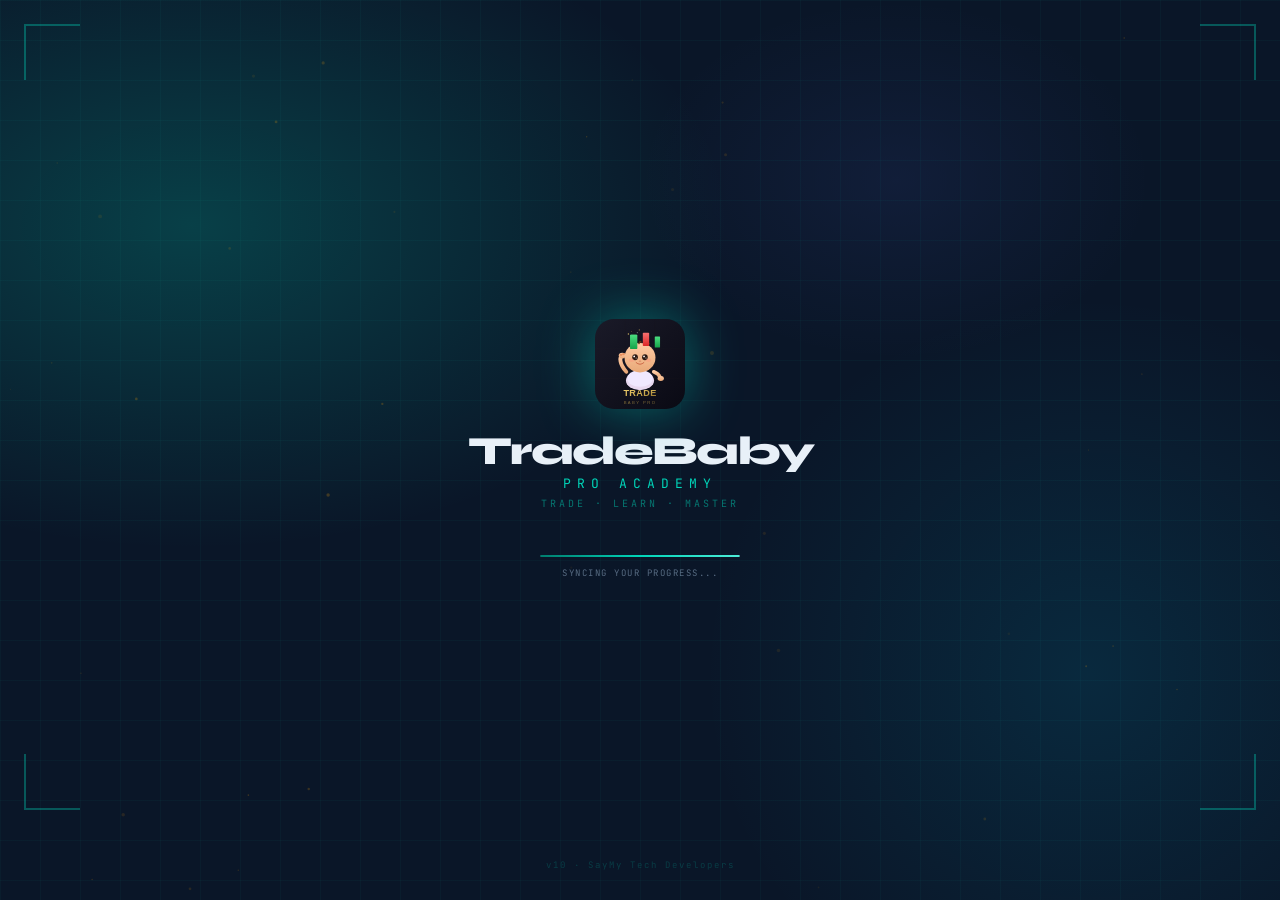
<file: index.html>
<!DOCTYPE html>
<html lang="en">
<head>
<meta charset="UTF-8">
<meta name="viewport" content="width=device-width,initial-scale=1.0,viewport-fit=cover,user-scalable=no">
<meta name="apple-mobile-web-app-capable" content="yes">
<meta name="apple-mobile-web-app-status-bar-style" content="black-translucent">
<meta name="apple-mobile-web-app-title" content="TradeBaby Pro">
<meta name="mobile-web-app-capable" content="yes">
<meta name="theme-color" id="theme-color-meta" content="#C8E6F5">
<meta name="description" content="TradeBaby Pro — Complete Forex Trading Academy by SayMy Tech. Learn, practice, journal, master trading. Fully offline PWA.">
<title>TradeBaby Pro</title>
<link rel="icon" type="image/svg+xml" href="icons/icon.svg">
<link rel="icon" type="image/png" sizes="32x32" href="icons/favicon-32.png">
<link rel="apple-touch-icon" sizes="180x180" href="icons/apple-touch-icon.png">
<link rel="manifest" href="manifest.json">
<link rel="preconnect" href="https://fonts.googleapis.com" crossorigin>
<link href="https://fonts.googleapis.com/css2?family=Syne:wght@400;500;600;700;800&family=DM+Sans:ital,opsz,wght@0,9..40,300;0,9..40,400;0,9..40,500;0,9..40,600;0,9..40,700;1,9..40,400&family=JetBrains+Mono:wght@300;400;500;600&display=swap" rel="stylesheet">
<link rel="stylesheet" href="css/theme.css">
<link rel="stylesheet" href="css/components.css">
<link rel="stylesheet" href="css/screens.css">
</head>
<body>

<!-- ═══ SPLASH SCREEN ═══ -->
<div id="splash">
  <div class="splash-mesh"></div>
  <div class="splash-lines"></div>
  <div class="splash-corner tl"></div>
  <div class="splash-corner tr"></div>
  <div class="splash-corner bl"></div>
  <div class="splash-corner br"></div>
  <canvas id="splash-canvas" style="position:absolute;inset:0;pointer-events:none;opacity:0.3"></canvas>
  <div class="splash-content">
    <img src="icons/icon.svg" class="splash-logo" alt="TradeBaby Pro"
         onerror="this.style.display='none'">
    <div class="splash-brand">
      TradeBaby
      <span>Pro Academy</span>
    </div>
    <div class="splash-tagline">Trade · Learn · Master</div>
    <div class="splash-bar-wrap">
      <div class="splash-bar-track">
        <div class="splash-bar-fill" id="splash-fill"></div>
      </div>
      <div class="splash-msg" id="splash-msg">Loading academy...</div>
    </div>
  </div>
  <div class="splash-version">v10 · SayMy Tech Developers</div>
</div>

<!-- ═══ ONBOARDING ═══ -->
<div id="onboarding" style="display:none">
  <div class="onboard-container">
    <div class="onboard-header">
      <div class="onboard-progress-track">
        <div class="onboard-progress-fill" id="ob-progress" style="width:0%"></div>
      </div>
    </div>
    <div class="onboard-body" id="ob-body"></div>
  </div>
</div>

<!-- ═══ MAIN APP SHELL ═══ -->
<div id="app" style="display:none;opacity:0">

  <!-- Notification bar (top alerts) -->
  <div id="notify-bar"></div>

  <!-- Toast container -->
  <div id="toast-container"></div>

  <!-- Main scrollable content area -->
  <main id="screen-wrap">
    <div id="screen"></div>
  </main>

  <!-- ═══ BOTTOM NAVIGATION ═══ -->
  <nav id="bottom-nav">
    <div class="nav-grid">
      <button class="nav-item active" id="ni-home" onclick="navigate('home')">
        <span class="nav-icon">
          <svg viewBox="0 0 24 24" fill="none" stroke="currentColor" stroke-width="1.8" stroke-linecap="round" stroke-linejoin="round">
            <path d="M3 9l9-7 9 7v11a2 2 0 01-2 2H5a2 2 0 01-2-2z"/>
            <polyline points="9 22 9 12 15 12 15 22"/>
          </svg>
        </span>
        <span class="nav-label">Home</span>
      </button>

      <button class="nav-item" id="ni-learn" onclick="navigate('learn')">
        <span class="nav-icon">
          <svg viewBox="0 0 24 24" fill="none" stroke="currentColor" stroke-width="1.8" stroke-linecap="round" stroke-linejoin="round">
            <path d="M2 3h6a4 4 0 014 4v14a3 3 0 00-3-3H2z"/>
            <path d="M22 3h-6a4 4 0 00-4 4v14a3 3 0 013-3h7z"/>
          </svg>
        </span>
        <span class="nav-label">Learn</span>
      </button>

      <button class="nav-item" id="ni-trade" onclick="navigate('trade')">
        <span class="nav-icon">
          <svg viewBox="0 0 24 24" fill="none" stroke="currentColor" stroke-width="1.8" stroke-linecap="round" stroke-linejoin="round">
            <polyline points="22 7 13.5 15.5 8.5 10.5 2 17"/>
            <polyline points="16 7 22 7 22 13"/>
          </svg>
        </span>
        <span class="nav-label">Trade</span>
      </button>

      <button class="nav-item" id="ni-journal" onclick="navigate('journal')">
        <span class="nav-icon">
          <svg viewBox="0 0 24 24" fill="none" stroke="currentColor" stroke-width="1.8" stroke-linecap="round" stroke-linejoin="round">
            <path d="M14 2H6a2 2 0 00-2 2v16a2 2 0 002 2h12a2 2 0 002-2V8z"/>
            <polyline points="14 2 14 8 20 8"/>
            <line x1="16" y1="13" x2="8" y2="13"/>
            <line x1="16" y1="17" x2="8" y2="17"/>
          </svg>
        </span>
        <span class="nav-label">Journal</span>
      </button>

      <button class="nav-item" id="ni-more" onclick="showMoreMenu()">
        <span class="nav-icon" style="position:relative">
          <svg viewBox="0 0 24 24" fill="none" stroke="currentColor" stroke-width="1.8" stroke-linecap="round">
            <circle cx="5" cy="12" r="1.5" fill="currentColor" stroke="none"/>
            <circle cx="12" cy="12" r="1.5" fill="currentColor" stroke="none"/>
            <circle cx="19" cy="12" r="1.5" fill="currentColor" stroke="none"/>
          </svg>
          <span id="mentor-dot" style="display:none;position:absolute;top:-3px;right:-4px;width:7px;height:7px;background:var(--red);border-radius:50%;border:1.5px solid var(--bg)"></span>
        </span>
        <span class="nav-label">More</span>
      </button>
    </div>
  </nav>

  <!-- ═══ MORE MENU DRAWER ═══ -->
  <div id="more-menu-backdrop"
    style="display:none;position:fixed;inset:0;z-index:800;background:rgba(0,0,0,0.72);backdrop-filter:blur(8px);-webkit-backdrop-filter:blur(8px)"
    onclick="closeMoreMenu()">
    <div id="more-menu-drawer"
      style="position:absolute;bottom:0;left:0;right:0;max-width:540px;margin:0 auto;background:var(--bg2);border-radius:24px 24px 0 0;border-top:1px solid var(--bdr2);padding:6px 16px calc(env(safe-area-inset-bottom,0px) + 24px);animation:slideUp .3s cubic-bezier(.34,1.56,.64,1)"
      onclick="event.stopPropagation()">
      <div style="width:40px;height:3px;background:var(--bdr2);border-radius:2px;margin:12px auto 16px"></div>
      <div style="font-family:var(--display);font-weight:900;font-size:18px;margin-bottom:14px;letter-spacing:-.3px">More Tools</div>
      <div id="more-grid" style="display:grid;grid-template-columns:repeat(4,1fr);gap:8px;margin-bottom:16px"></div>
    </div>
  </div>

  <!-- ═══ FLOATING AI CHAT BUTTON — Draggable ═══ -->
  <div id="float-btn-wrap" style="position:fixed;bottom:calc(env(safe-area-inset-bottom,0px) + var(--nav-h,60px) + 16px);right:16px;z-index:600;touch-action:none">
  <button id="float-btn" onclick="handleFloatBtnClick(event)"
    aria-label="Open AI Mentor"
    style="width:52px;height:52px;border-radius:50%;background:linear-gradient(135deg,#0070D8,#0050A8);border:none;display:flex;align-items:center;justify-content:center;box-shadow:0 4px 20px rgba(0,112,216,0.45);cursor:grab;transition:transform .15s">
    <svg width="22" height="22" viewBox="0 0 24 24" fill="none" stroke="#ffffff" stroke-width="2.2" stroke-linecap="round" stroke-linejoin="round">
      <path d="M21 15a2 2 0 01-2 2H7l-4 4V5a2 2 0 012-2h14a2 2 0 012 2z"/>
    </svg>
  </button>
  </div>

  <!-- ═══ FLOAT CHAT PANEL — Draggable, keyboard-safe ═══ -->
  <div id="float-chat-panel"
    style="display:none;flex-direction:column;position:fixed;bottom:calc(env(safe-area-inset-bottom,0px) + var(--nav-h,60px) + 12px);right:10px;left:10px;max-width:480px;margin-left:auto;z-index:601;background:var(--bg2);border:1px solid var(--bdr);border-radius:20px;box-shadow:0 16px 48px rgba(0,0,0,0.7);overflow:hidden;height:min(520px,calc(100dvh - var(--nav-h,62px) - 120px))">

    <!-- Drag handle bar -->
    <div id="float-drag-handle" style="padding:6px;display:flex;justify-content:center;cursor:grab;flex-shrink:0;background:var(--bg2);border-bottom:1px solid var(--bdr3);touch-action:none"
      ontouchstart="floatDragStart(event)" ontouchmove="floatDragMove(event)" ontouchend="floatDragEnd(event)"
      onmousedown="floatDragStartMouse(event)">
      <div style="width:36px;height:4px;background:var(--bdr2);border-radius:2px"></div>
    </div>
    <!-- Chat header -->
    <div style="padding:10px 14px;background:linear-gradient(135deg,var(--accent-d,#007A6A),var(--accent,#00D4B8));display:flex;align-items:center;justify-content:space-between;flex-shrink:0">
      <div style="display:flex;align-items:center;gap:8px">
        <div style="width:30px;height:30px;border-radius:50%;background:rgba(0,0,0,0.2);display:flex;align-items:center;justify-content:center;font-size:15px">🤖</div>
        <div>
          <div style="font-family:var(--display);font-weight:800;font-size:13px;color:#fff">TradeMind AI</div>
          <div style="font-size:10px;color:rgba(255,255,255,0.75)">Drag handle ↑ to move</div>
        </div>
      </div>
      <div style="display:flex;gap:6px;align-items:center">
        <button id="float-tts-btn" onclick="toggleFloatTTS()"
          style="background:rgba(255,255,255,0.2);border:none;border-radius:50%;width:26px;height:26px;display:flex;align-items:center;justify-content:center;cursor:pointer"
          title="Auto-read messages aloud">
          <svg width="14" height="14" viewBox="0 0 24 24" fill="none" stroke="#fff" stroke-width="2" stroke-linecap="round"><polygon points="11 5 6 9 2 9 2 15 6 15 11 19 11 5"/><line x1="23" y1="9" x2="17" y2="15"/><line x1="17" y1="9" x2="23" y2="15"/></svg>
        </button>
        <button onclick="minimizeFloatChat()" style="background:rgba(255,255,255,0.2);border:none;border-radius:50%;width:26px;height:26px;display:flex;align-items:center;justify-content:center;cursor:pointer;color:#fff;font-size:12px" title="Minimize">—</button>
        <button onclick="toggleFloatChat()" style="background:rgba(255,255,255,0.2);border:none;border-radius:50%;width:26px;height:26px;display:flex;align-items:center;justify-content:center;cursor:pointer;color:#fff;font-size:12px" title="Close">✕</button>
      </div>
    </div>

    <!-- Messages -->
    <div id="float-messages" style="flex:1;overflow-y:auto;padding:10px 12px;display:flex;flex-direction:column;gap:8px;-webkit-overflow-scrolling:touch;overscroll-behavior:contain;min-height:0"></div>

    <!-- Quick suggestions -->
    <div id="float-suggestions" style="display:flex;gap:5px;overflow-x:auto;padding:6px 10px;border-top:1px solid var(--bdr2);scrollbar-width:none;flex-shrink:0;-webkit-overflow-scrolling:touch"></div>

    <!-- Input bar -->
    <div style="display:flex;gap:7px;padding:8px 10px;padding-bottom:max(8px,env(safe-area-inset-bottom,8px));border-top:1px solid var(--bdr2);flex-shrink:0;background:var(--bg2)">
      <input id="float-input"
        style="flex:1;background:rgba(255,255,255,.05);border:1.5px solid var(--bdr2);border-radius:20px;padding:8px 14px;font-size:13px;color:var(--txt);outline:none;font-family:inherit"
        placeholder="Ask me anything..."
        onkeydown="if(event.key==='Enter'&&!event.shiftKey){event.preventDefault();sendFloatMsg();}">
      <button onclick="sendFloatMsg()"
        style="width:36px;height:36px;border-radius:50%;background:linear-gradient(135deg,var(--amber,#F59E0B),var(--amber-d,#92400E));color:#0C0C10;display:flex;align-items:center;justify-content:center;flex-shrink:0;cursor:pointer;border:none;box-shadow:0 2px 8px rgba(245,158,11,0.3)">
        <svg width="14" height="14" viewBox="0 0 24 24" fill="none" stroke="currentColor" stroke-width="2.5" stroke-linecap="round" stroke-linejoin="round">
          <line x1="22" y1="2" x2="11" y2="13"/><polygon points="22 2 15 22 11 13 2 9 22 2"/>
        </svg>
      </button>
    </div>
  </div>

  <!-- ═══ MODAL ═══ -->
  <div id="modal-backdrop" onclick="closeModal()"
    style="display:none;position:fixed;inset:0;z-index:900;background:rgba(0,0,0,0.72);backdrop-filter:blur(6px);-webkit-backdrop-filter:blur(6px)">
    <div id="modal-content" onclick="event.stopPropagation()"
      style="position:absolute;bottom:0;left:0;right:0;max-width:540px;margin:0 auto;background:var(--bg2);border-radius:24px 24px 0 0;border-top:1px solid var(--bdr2);padding:6px 20px calc(env(safe-area-inset-bottom,0px) + 24px);max-height:92vh;overflow-y:auto">
    </div>
  </div>

  <!-- ═══ INSTALL BANNER ═══ -->
  <div id="install-banner"
    style="display:none;position:fixed;bottom:calc(env(safe-area-inset-bottom,0px) + var(--nav-h,60px) + 10px);left:50%;transform:translateX(-50%);width:calc(100% - 32px);max-width:420px;background:var(--bg2);border:1px solid var(--bdr);border-radius:var(--r,12px);padding:12px 16px;align-items:center;gap:12px;z-index:650;box-shadow:0 8px 32px rgba(0,0,0,0.5);animation:slideUp .4s ease">
    <img src="icons/icon.svg" width="38" height="38" style="border-radius:10px;flex-shrink:0">
    <div style="flex:1;min-width:0">
      <div style="font-family:var(--display);font-weight:700;font-size:13px">Install TradeBaby Pro</div>
      <div style="font-size:11px;color:var(--txt2)">Works fully offline · Add to home screen</div>
    </div>
    <button onclick="triggerInstall()" class="btn btn-amber" style="width:auto;padding:8px 14px;font-size:12px;flex-shrink:0">Install</button>
    <button onclick="document.getElementById('install-banner').style.display='none'"
      style="background:none;border:none;color:var(--txt3);cursor:pointer;padding:4px;font-size:18px;flex-shrink:0;line-height:1">✕</button>
  </div>

</div><!-- /#app -->

<!-- ═══ JAVASCRIPT — FULLY MODULAR ═══ -->
<!-- Load order matters: state → data → curriculum → chatbot → notifications → screens → systems → app (boot last) -->
<script src="js/state.js"></script>
<script src="js/data.js"></script>
<script src="js/curriculum.js"></script>
<script src="js/chatbot.js"></script>
<script src="js/notifications.js"></script>
<script src="js/screens/home.js"></script>
<script src="js/screens/learn.js"></script>
<script src="js/screens/trade.js"></script>
<script src="js/screens/journal.js"></script>
<script src="js/screens/mentor.js"></script>
<script src="js/screens/profile.js"></script>
<script src="js/ai_brain.js"></script>
  <script src="js/v8_systems.js"></script>
<script src="js/analysis_guides.js"></script>
<script src="js/trading_encyclopedia.js"></script>
<script src="js/market_data_extended.js"></script>
<script src="js/quiz_bank.js"></script>
<script src="js/extended_content.js"></script>
<script src="js/case_studies.js"></script>
<script src="js/app.js"></script>

</body>
</html>
</file>
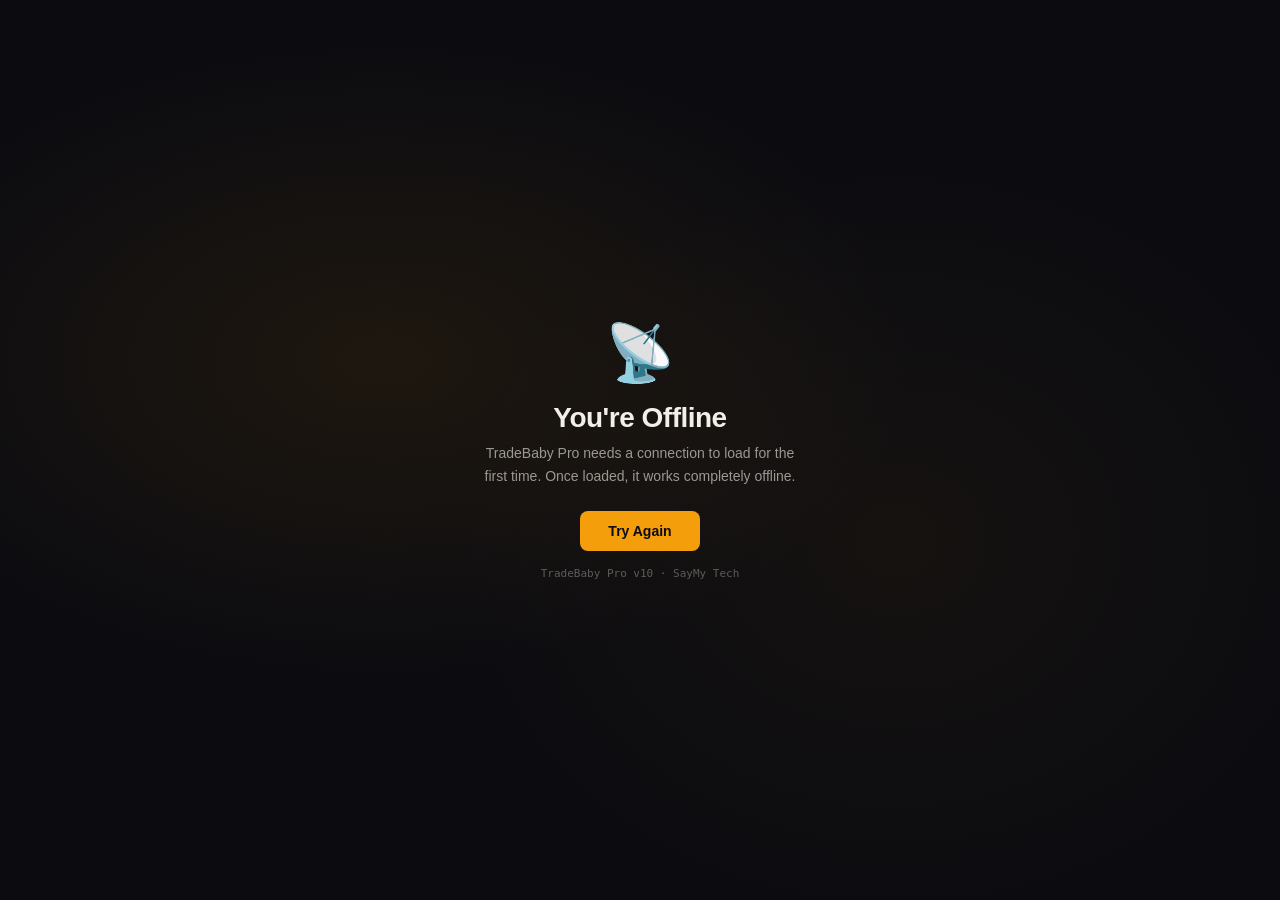
<file: offline.html>
<!DOCTYPE html>
<html lang="en">
<head>
<meta charset="UTF-8">
<meta name="viewport" content="width=device-width,initial-scale=1.0">
<meta name="theme-color" content="#0C0C10">
<title>TradeBaby Pro — Offline</title>
<style>
  *{box-sizing:border-box;margin:0;padding:0}
  body{font-family:'Outfit',sans-serif;background:#0C0C10;color:#F0EFE8;min-height:100vh;display:flex;align-items:center;justify-content:center;text-align:center;padding:24px;
  background-image:radial-gradient(ellipse 60% 50% at 30% 40%,rgba(245,158,11,0.08) 0%,transparent 70%),
  radial-gradient(ellipse 50% 60% at 70% 60%,rgba(245,158,11,0.04) 0%,transparent 70%)}
  .logo{font-size:56px;margin-bottom:16px}
  h1{font-size:28px;font-weight:900;letter-spacing:-.5px;margin-bottom:8px}
  p{color:#9B9891;font-size:14px;line-height:1.6;max-width:320px;margin:0 auto 24px}
  .btn{display:inline-block;padding:12px 28px;background:#F59E0B;color:#0C0C10;border-radius:8px;font-weight:700;font-size:14px;text-decoration:none;cursor:pointer;border:none}
  .note{font-size:11px;color:#5E5C58;margin-top:16px;font-family:'IBM Plex Mono',monospace}
</style>
</head>
<body>
  <div>
    <div class="logo">📡</div>
    <h1>You're Offline</h1>
    <p>TradeBaby Pro needs a connection to load for the first time. Once loaded, it works completely offline.</p>
    <button class="btn" onclick="window.location.reload()">Try Again</button>
    <div class="note">TradeBaby Pro v10 · SayMy Tech</div>
  </div>
</body>
</html>
</file>
<file: css/theme.css>
/* ══════════════════════════════════════════════════════════════
   TRADEBABY PRO v10 — PREMIUM DESIGN SYSTEM
   Aesthetic: "Obsidian Trading Desk" — rich dark with teal/coral
   Fonts: Syne (display) + DM Sans (body) + JetBrains Mono (data)
   NOT the generic black/amber — something fresh and distinctive
   ══════════════════════════════════════════════════════════════ */

@import url('https://fonts.googleapis.com/css2?family=Syne:wght@400;500;600;700;800&family=DM+Sans:ital,opsz,wght@0,9..40,300;0,9..40,400;0,9..40,500;0,9..40,600;0,9..40,700;1,9..40,400&family=JetBrains+Mono:wght@300;400;500;600&display=swap');

/* ══ DESIGN TOKENS — Obsidian Trading Desk ══ */
:root {
  /* Primary accent: electric teal (not amber!) */
  --accent:     #00D4B8;
  --accent-l:   #4EECD8;
  --accent-d:   #007D6E;
  --accent-bg:  rgba(0,212,184,0.08);
  --accent-glow:rgba(0,212,184,0.20);

  /* Secondary accent: warm coral */
  --coral:      #FF6B6B;
  --coral-l:    #FF9B9B;
  --coral-bg:   rgba(255,107,107,0.08);

  /* Keep amber/gold aliases for backward compat */
  --amber:      #00D4B8;
  --amber-l:    #4EECD8;
  --amber-d:    #007D6E;
  --amber-bg:   rgba(0,212,184,0.08);
  --amber-glow: rgba(0,212,184,0.20);
  --gold:       #00D4B8;
  --gold-l:     #4EECD8;
  --gold-d:     #007D6E;
  --gold-bg:    rgba(0,212,184,0.08);
  --gold-glow:  rgba(0,212,184,0.20);

  /* Borders */
  --bdr:        rgba(0,212,184,0.22);
  --bdr2:       rgba(255,255,255,0.08);
  --bdr3:       rgba(255,255,255,0.04);

  /* Backgrounds — rich deep teal-slate, premium trading desk */
  --bg:    #0A1628;
  --bg2:   #0F1E35;
  --bg3:   #152540;
  --bg4:   #1B2D4D;
  --bg5:   #213558;
  --glass: rgba(10,22,40,0.94);

  /* Text — crisp on deep teal-slate */
  --txt:   #ECF3FC;
  --txt2:  #90AECA;
  --txt3:  #52718E;
  --txt4:  #2E4A62;

  /* Semantic colours */
  --green:     #00D4B8;
  --green-bg:  rgba(0,212,184,0.08);
  --green-bdr: rgba(0,212,184,0.22);
  --red:       #FF6B6B;
  --red-bg:    rgba(255,107,107,0.08);
  --red-bdr:   rgba(255,107,107,0.22);
  --blue:      #4A9EFF;
  --purple:    #B06EFF;
  --orange:    #FFB84A;
  --cyan:      #00D4B8;

  /* Typography */
  --display: 'Syne', sans-serif;
  --body:    'DM Sans', sans-serif;
  --mono:    'JetBrains Mono', monospace;

  /* Layout */
  --nav-h:    62px;
  --safe-b:   env(safe-area-inset-bottom, 0px);
  --total-nav: calc(var(--nav-h) + var(--safe-b));
  --r:   14px;
  --rs:  9px;
  --rxl: 22px;
  --shadow: 0 8px 32px rgba(0,0,0,0.5);
  --shadow-accent: 0 0 24px rgba(0,212,184,0.15);
}

/* ══ LIGHT THEME ══ */
[data-theme="light"] {
  --bg:#F0F6FF; --bg2:#E4EEFF; --bg3:#D8E6FF; --bg4:#CCDEFF; --bg5:#C0D6FF;
  --glass:rgba(240,246,255,0.97);
  --bdr:rgba(0,150,135,0.18); --bdr2:rgba(0,0,0,0.08); --bdr3:rgba(0,0,0,0.03);
  --txt:#0A1826; --txt2:#2A4A6A; --txt3:#5A7A9A; --txt4:#C0D0E0;
  --accent:#009688; --accent-l:#4DB6AC; --accent-d:#00695C;
  --accent-bg:rgba(0,150,136,0.08); --accent-glow:rgba(0,150,136,0.20);
  --amber:#009688; --amber-l:#4DB6AC; --amber-d:#00695C;
  --amber-bg:rgba(0,150,136,0.08); --amber-glow:rgba(0,150,136,0.20);
  --gold:#009688; --gold-l:#4DB6AC; --gold-d:#00695C;
  --gold-bg:rgba(0,150,136,0.08); --gold-glow:rgba(0,150,136,0.20);
  --green:#00897B; --green-bg:rgba(0,137,123,0.08); --green-bdr:rgba(0,137,123,0.22);
  --red:#E53935; --red-bg:rgba(229,57,53,0.08); --red-bdr:rgba(229,57,53,0.22);
  --shadow:0 4px 20px rgba(0,0,0,0.10);
}

/* ══ MIDNIGHT BLUE ══ */
[data-theme="midnight"] {
  --bg:#04071A; --bg2:#080E2C; --bg3:#0C1540; --bg4:#111C54; --bg5:#162368;
  --bdr:rgba(100,120,255,0.2); --bdr2:rgba(100,120,255,0.08);
  --amber:#6478FF; --amber-l:#8A9AFF; --amber-d:#3040CC;
  --amber-bg:rgba(100,120,255,0.08); --amber-glow:rgba(100,120,255,0.2);
  --gold:#6478FF; --gold-l:#8A9AFF; --gold-d:#3040CC;
  --gold-bg:rgba(100,120,255,0.08); --gold-glow:rgba(100,120,255,0.2);
  --txt:#E4EAFF; --txt2:#8090C8; --txt3:#404880; --txt4:#1A2050;
  --green:#6478FF; --green-bg:rgba(100,120,255,0.08); --green-bdr:rgba(100,120,255,0.22);
}

/* ══ MATRIX GREEN ══ */
[data-theme="matrix"] {
  --bg:#020806; --bg2:#04120A; --bg3:#061C10; --bg4:#082616; --bg5:#0A301C;
  --bdr:rgba(0,255,128,0.15); --bdr2:rgba(0,255,128,0.06);
  --amber:#00FF80; --amber-l:#66FFB2; --amber-d:#00994D;
  --amber-bg:rgba(0,255,128,0.07); --amber-glow:rgba(0,255,128,0.18);
  --gold:#00FF80; --gold-l:#66FFB2; --gold-d:#00994D;
  --gold-bg:rgba(0,255,128,0.07); --gold-glow:rgba(0,255,128,0.18);
  --txt:#CCFFE6; --txt2:#33CC66; --txt3:#00661A; --txt4:#002208;
  --green:#00FF80; --green-bg:rgba(0,255,128,0.07); --green-bdr:rgba(0,255,128,0.2);
  --red:#FF4444;
}

/* ══ ROSE GOLD ══ */
[data-theme="crimson"] {
  --bg:#0F0608; --bg2:#1C0C10; --bg3:#281218; --bg4:#341820; --bg5:#401E28;
  --bdr:rgba(255,100,130,0.2); --bdr2:rgba(255,100,130,0.08);
  --amber:#FF6482; --amber-l:#FF96AA; --amber-d:#CC2244;
  --amber-bg:rgba(255,100,130,0.08); --amber-glow:rgba(255,100,130,0.2);
  --gold:#FF6482; --gold-l:#FF96AA; --gold-d:#CC2244;
  --gold-bg:rgba(255,100,130,0.08); --gold-glow:rgba(255,100,130,0.2);
  --txt:#FFE8EC; --txt2:#FF96AA; --txt3:#882240; --txt4:#440010;
  --green:#00D4B8; --green-bg:rgba(0,212,184,0.08); --green-bdr:rgba(0,212,184,0.22);
  --red:#FF6482;
}

/* ══ OCEAN DEEP ══ */
[data-theme="ocean"] {
  --bg:#020C14; --bg2:#041820; --bg3:#062430; --bg4:#083040; --bg5:#0A3C50;
  --bdr:rgba(0,200,255,0.15); --bdr2:rgba(0,200,255,0.06);
  --amber:#00C8FF; --amber-l:#66DDFF; --amber-d:#0077AA;
  --amber-bg:rgba(0,200,255,0.07); --amber-glow:rgba(0,200,255,0.18);
  --gold:#00C8FF; --gold-l:#66DDFF; --gold-d:#0077AA;
  --gold-bg:rgba(0,200,255,0.07); --gold-glow:rgba(0,200,255,0.18);
  --txt:#D4F4FF; --txt2:#44AACC; --txt3:#006688; --txt4:#003344;
  --green:#00C8FF; --green-bg:rgba(0,200,255,0.07); --green-bdr:rgba(0,200,255,0.2);
}

/* ══ FOREST DUSK ══ */
[data-theme="forest"] {
  --bg:#050C06; --bg2:#0A180C; --bg3:#102412; --bg4:#163018; --bg5:#1C3C1E;
  --bdr:rgba(80,220,140,0.15); --bdr2:rgba(80,220,140,0.06);
  --amber:#50DC8C; --amber-l:#80ECAA; --amber-d:#208840;
  --amber-bg:rgba(80,220,140,0.07); --amber-glow:rgba(80,220,140,0.18);
  --gold:#50DC8C; --gold-l:#80ECAA; --gold-d:#208840;
  --gold-bg:rgba(80,220,140,0.07); --gold-glow:rgba(80,220,140,0.18);
  --txt:#E0F8E8; --txt2:#60CC88; --txt3:#206640; --txt4:#082818;
  --green:#50DC8C; --green-bg:rgba(80,220,140,0.07); --green-bdr:rgba(80,220,140,0.2);
}

/* ══ SAND (warm light) ══ */
[data-theme="sand"] {
  --bg:#FAF5EC; --bg2:#F2EAD8; --bg3:#EADECC; --bg4:#E2D2BE; --bg5:#DAC6B2;
  --glass:rgba(250,245,236,0.97);
  --bdr:rgba(160,100,20,0.18); --bdr2:rgba(0,0,0,0.07); --bdr3:rgba(0,0,0,0.03);
  --txt:#2A1A08; --txt2:#6A4A20; --txt3:#AA8844; --txt4:#E0C890;
  --amber:#B87714; --amber-l:#E09A30; --amber-d:#7A4A00;
  --amber-bg:rgba(184,119,20,0.10); --amber-glow:rgba(184,119,20,0.22);
  --gold:#B87714; --gold-l:#E09A30; --gold-d:#7A4A00;
  --gold-bg:rgba(184,119,20,0.10); --gold-glow:rgba(184,119,20,0.22);
  --green:#1A7A4A; --green-bg:rgba(26,122,74,0.08); --green-bdr:rgba(26,122,74,0.22);
  --red:#CC2222; --red-bg:rgba(204,34,34,0.08); --red-bdr:rgba(204,34,34,0.22);
  --shadow:0 2px 12px rgba(0,0,0,0.08);
}

/* ══ SLATE (GitHub-inspired) ══ */
[data-theme="slate"] {
  --bg:#0D1117; --bg2:#161B22; --bg3:#21262D; --bg4:#2D333B; --bg5:#373E47;
  --glass:rgba(13,17,23,0.95);
  --bdr:rgba(74,158,255,0.15); --bdr2:rgba(74,158,255,0.07); --bdr3:rgba(74,158,255,0.03);
  --amber:#4A9EFF; --amber-l:#79C0FF; --amber-d:#1F6FEB;
  --amber-bg:rgba(74,158,255,0.08); --amber-glow:rgba(74,158,255,0.20);
  --gold:#4A9EFF; --gold-l:#79C0FF; --gold-d:#1F6FEB;
  --gold-bg:rgba(74,158,255,0.08); --gold-glow:rgba(74,158,255,0.20);
  --accent:#4A9EFF; --accent-l:#79C0FF; --accent-d:#1F6FEB;
  --accent-bg:rgba(74,158,255,0.08); --accent-glow:rgba(74,158,255,0.20);
  --txt:#E6EDF3; --txt2:#8B949E; --txt3:#484F58; --txt4:#21262D;
  --bdr:rgba(74,158,255,0.15);
  --green:#4A9EFF; --green-bg:rgba(74,158,255,0.08); --green-bdr:rgba(74,158,255,0.22);
  --red:#FF7B72; --red-bg:rgba(255,123,114,0.08); --red-bdr:rgba(255,123,114,0.22);
}
</file>
<file: css/components.css>
/* ══════════════════════════════════════════════════════════════
   TRADEBABY PRO v10 — COMPONENTS (Complete Rewrite)
   Clean, creative, production-grade UI
   ══════════════════════════════════════════════════════════════ */

/* RESET */
*,*::before,*::after{box-sizing:border-box;margin:0;padding:0}
html{-webkit-text-size-adjust:100%;scroll-behavior:smooth}
button,input,select,textarea{font-family:var(--body,'DM Sans',sans-serif);font-size:inherit;-webkit-appearance:none;appearance:none;background:none;border:none;outline:none}
input[type=number]{-moz-appearance:textfield}
input[type=number]::-webkit-outer-spin-button,input[type=number]::-webkit-inner-spin-button{-webkit-appearance:none;margin:0}

/* BASE */
body{
  font-family:var(--body,'DM Sans',sans-serif);
  background:var(--bg);
  color:var(--txt);
  font-size:14px;
  line-height:1.5;
  -webkit-font-smoothing:antialiased;
  -moz-osx-font-smoothing:grayscale;
  overflow:hidden;
  height:100vh;
  height:100dvh;
}
/* Subtle grid texture overlay — gives depth without being distracting */
body::before{
  content:'';
  position:fixed;
  inset:0;
  pointer-events:none;
  z-index:0;
  background-image:
    linear-gradient(rgba(0,212,184,0.025) 1px, transparent 1px),
    linear-gradient(90deg, rgba(0,212,184,0.025) 1px, transparent 1px);
  background-size:48px 48px;
}
/* Ambient glow in top-left — trading console vibe */
body::after{
  content:'';
  position:fixed;
  top:-120px;
  left:-80px;
  width:400px;
  height:400px;
  pointer-events:none;
  z-index:0;
  background:radial-gradient(circle, rgba(0,212,184,0.06) 0%, transparent 65%);
}
#app{position:relative;z-index:1}

/* APP SHELL */
#app{display:flex;flex-direction:column;height:100vh;height:100dvh;max-width:540px;margin:0 auto;position:relative;z-index:1}
#screen-wrap{flex:1;overflow-y:auto;overflow-x:hidden;-webkit-overflow-scrolling:touch;overscroll-behavior-y:contain;padding-bottom:calc(var(--total-nav,62px) + 8px)}

/* BOTTOM NAV */
#bottom-nav{position:fixed;bottom:0;left:50%;transform:translateX(-50%);width:100%;max-width:540px;z-index:500;padding-bottom:env(safe-area-inset-bottom,0px)}
#bottom-nav::before{content:'';position:absolute;inset:0;background:var(--glass);backdrop-filter:blur(20px) saturate(200%);-webkit-backdrop-filter:blur(20px) saturate(200%);border-top:1px solid var(--bdr2)}
.nav-grid{position:relative;display:grid;grid-template-columns:repeat(5,1fr);height:var(--nav-h,62px);padding:0 2px}
.nav-item{display:flex;flex-direction:column;align-items:center;justify-content:center;gap:3px;cursor:pointer;color:var(--txt3);transition:color .2s;padding:6px 0;position:relative;-webkit-tap-highlight-color:transparent;border:none;background:none}
.nav-item.active{color:var(--accent)}
/* Active indicator: small teal dot ABOVE the nav bar, not inside icon */
.nav-item.active::before{content:'';position:absolute;top:0;left:50%;transform:translateX(-50%);width:24px;height:2px;background:var(--accent);border-radius:0 0 3px 3px;box-shadow:0 2px 8px var(--accent-glow)}
.nav-item:active{transform:scale(.88)}
.nav-icon{position:relative;display:flex;align-items:center;justify-content:center}
.nav-icon svg{width:21px;height:21px;transition:transform .2s}
.nav-item.active .nav-icon svg{transform:scale(1.05);stroke-width:2.2}
.nav-label{font-size:9px;font-family:var(--display);font-weight:700;letter-spacing:.5px;text-transform:uppercase}

/* TICKER — HORIZONTAL MARQUEE */
.ticker-outer{width:100%;overflow:hidden;height:36px;background:linear-gradient(135deg,rgba(0,212,184,0.03),rgba(0,212,184,0.06));border-bottom:1px solid var(--bdr3);display:flex;align-items:center;flex-shrink:0}
.ticker-inner{display:inline-flex;flex-direction:row;flex-wrap:nowrap;animation:tickerMove 100s linear infinite;will-change:transform}
.ticker-inner:hover{animation-play-state:paused}
@keyframes tickerMove{from{transform:translateX(0)}to{transform:translateX(-50%)}}
.ticker-item{display:inline-flex;align-items:center;gap:8px;padding:0 18px;font-family:var(--mono);font-size:11px;height:36px;border-right:1px solid var(--bdr3);white-space:nowrap;flex-shrink:0}

/* CARDS */
.card{background:var(--bg2);border:1px solid var(--bdr2);border-radius:var(--r,14px);transition:border-color .2s;position:relative;overflow:hidden}
.card-tappable{cursor:pointer}
.card-tappable:active{transform:scale(.985);border-color:var(--bdr)}
.card-gold,.card-accent{background:linear-gradient(135deg,var(--bg2),var(--accent-bg));border-color:var(--bdr)}
.card-green{background:var(--green-bg);border-color:var(--green-bdr)}
.card-red{background:var(--red-bg);border-color:var(--red-bdr)}

/* BUTTONS */
.btn{display:block;width:100%;padding:13px 20px;border-radius:var(--rs,9px);font-family:var(--display);font-weight:700;font-size:14px;letter-spacing:.2px;cursor:pointer;transition:all .15s;position:relative;overflow:hidden}
.btn-gold,.btn-amber{background:linear-gradient(135deg,var(--accent-d),var(--accent));color:#080E14;box-shadow:0 4px 20px var(--accent-glow)}
.btn-gold:active,.btn-amber:active{transform:scale(.97);box-shadow:none}
.btn-outline{background:transparent;border:1.5px solid var(--bdr2);color:var(--txt2)}
.btn-ghost{background:var(--bg3);border:1px solid var(--bdr2);color:var(--txt2)}
.btn-success{background:linear-gradient(135deg,var(--accent-d),var(--accent));color:#080E14}
.btn-danger{background:linear-gradient(135deg,#CC2222,var(--red));color:#fff}
.btn-sm{padding:8px 16px;font-size:12px;width:auto;display:inline-flex;align-items:center;gap:6px}
.btn-xs{padding:6px 12px;font-size:11px;width:auto;display:inline-flex;align-items:center;gap:4px;border-radius:var(--rs)}
.btn-icon{width:36px;height:36px;border-radius:50%;background:var(--bg3);border:1px solid var(--bdr2);display:flex;align-items:center;justify-content:center;cursor:pointer;color:var(--txt2);transition:all .15s;padding:0;flex-shrink:0}
.btn-icon:active{background:var(--bg4);color:var(--txt)}
.btn-ripple{position:absolute;border-radius:50%;background:rgba(255,255,255,.2);pointer-events:none;animation:rippleExp .5s ease forwards}
@keyframes rippleExp{from{transform:scale(1);opacity:1}to{transform:scale(20);opacity:0}}

/* INPUTS */
.inp{width:100%;background:var(--bg3);border:1.5px solid var(--bdr2);border-radius:var(--rs,9px);padding:11px 14px;color:var(--txt);font-size:14px;transition:border-color .2s,box-shadow .2s}
.inp:focus{border-color:var(--accent);box-shadow:0 0 0 3px var(--accent-bg)}
.inp-label{display:block;font-size:10px;font-family:var(--display);font-weight:700;color:var(--txt3);letter-spacing:1px;text-transform:uppercase;margin-bottom:5px}
.inp-wrap{margin-bottom:12px}
.inp-row{display:grid;grid-template-columns:1fr 1fr;gap:10px}
.inp-row3{display:grid;grid-template-columns:1fr 1fr 1fr;gap:8px}
select.inp{cursor:pointer;background-image:url("data:image/svg+xml,%3Csvg xmlns='http://www.w3.org/2000/svg' width='12' height='8' viewBox='0 0 12 8'%3E%3Cpath d='M1 1l5 5 5-5' stroke='%238BA4BE' stroke-width='1.5' fill='none' stroke-linecap='round'/%3E%3C/svg%3E");background-repeat:no-repeat;background-position:right 12px center;padding-right:32px}

/* TYPOGRAPHY */
.pg-title{font-family:var(--display);font-weight:800;font-size:22px;letter-spacing:-.5px;line-height:1.1}
.pg-header{display:flex;align-items:center;justify-content:space-between;padding:14px 16px 12px}
.section-lbl,.section-label{font-family:var(--display);font-weight:700;font-size:10px;letter-spacing:1.5px;text-transform:uppercase;color:var(--txt3);margin-bottom:10px;margin-top:4px;display:flex;align-items:center;gap:8px}
.section-lbl::after,.section-label::after{content:'';flex:1;height:1px;background:var(--bdr3)}
.t-mono,.mono{font-family:var(--mono)}
.t-gold,.t-accent{color:var(--accent)}
.t-green{color:var(--green)}
.t-red{color:var(--red)}

/* PILLS */
.pill{display:inline-flex;align-items:center;padding:3px 9px;border-radius:20px;font-size:9px;font-family:var(--display);font-weight:700;letter-spacing:.5px;text-transform:uppercase}
.pill-green{background:var(--green-bg);color:var(--green);border:1px solid var(--green-bdr)}
.pill-red{background:var(--red-bg);color:var(--red);border:1px solid var(--red-bdr)}
.pill-gold,.pill-accent{background:var(--accent-bg);color:var(--accent);border:1px solid var(--bdr)}
.pill-blue{background:rgba(74,158,255,.08);color:var(--blue);border:1px solid rgba(74,158,255,.2)}

/* STAT GRIDS */
.stat-grid{display:grid;grid-template-columns:1fr 1fr;gap:8px}
.stat-grid3{display:grid;grid-template-columns:1fr 1fr 1fr;gap:8px}
.stat-box{background:var(--bg3);border:1px solid var(--bdr2);border-radius:var(--rs,9px);padding:14px;text-align:center}
.stat-val{font-family:var(--display);font-weight:800;font-size:22px;line-height:1.1}
.stat-lbl{font-size:9px;color:var(--txt3);font-family:var(--display);font-weight:600;letter-spacing:.8px;text-transform:uppercase;margin-top:4px}

/* LAYOUT */
.screen-pad{padding:14px 16px}
.tab-bar{display:flex;gap:4px;padding:0 16px;margin-bottom:14px;overflow-x:auto;scrollbar-width:none}
.tab-bar::-webkit-scrollbar{display:none}
.tab-btn{flex-shrink:0;padding:8px 16px;border-radius:20px;font-size:12px;font-family:var(--display);font-weight:700;border:1.5px solid var(--bdr2);background:transparent;color:var(--txt3);cursor:pointer;transition:all .15s;white-space:nowrap}
.tab-btn.active{border-color:var(--accent);background:var(--accent-bg);color:var(--accent)}
.h-scroll{display:flex;gap:10px;overflow-x:auto;padding-bottom:4px;-webkit-overflow-scrolling:touch;scrollbar-width:none}
.h-scroll::-webkit-scrollbar{display:none}

/* ANIMATIONS */
@keyframes fadeUp{from{opacity:0;transform:translateY(14px)}to{opacity:1;transform:none}}
@keyframes fadeIn{from{opacity:0}to{opacity:1}}
@keyframes slideUp{from{transform:translateY(100%)}to{transform:translateY(0)}}
@keyframes pulse{0%,100%{opacity:.6;transform:scale(1)}50%{opacity:1;transform:scale(1.1)}}
@keyframes glow{0%,100%{box-shadow:0 4px 20px var(--accent-glow)}50%{box-shadow:0 4px 32px rgba(0,212,184,.35)}}
@keyframes shimmer{0%{background-position:-200% center}100%{background-position:200% center}}
@keyframes confettiFall{to{transform:translateY(105vh) rotate(720deg);opacity:0}}
.a-fadeup{animation:fadeUp .28s cubic-bezier(.22,.68,0,1.2) both}
.a-fadeup2{animation:fadeUp .28s .07s cubic-bezier(.22,.68,0,1.2) both}
.a-fadeup3{animation:fadeUp .28s .14s cubic-bezier(.22,.68,0,1.2) both}
.a-fadeup4{animation:fadeUp .28s .21s cubic-bezier(.22,.68,0,1.2) both}
.a-fadeup5{animation:fadeUp .28s .28s cubic-bezier(.22,.68,0,1.2) both}

/* LIVE DOT */
.live-dot{width:7px;height:7px;border-radius:50%;background:var(--accent);display:inline-block;animation:pulse 2s ease infinite}

/* MODAL */
#modal-backdrop{display:none;position:fixed;inset:0;z-index:900;background:rgba(0,0,0,.75);backdrop-filter:blur(8px);-webkit-backdrop-filter:blur(8px)}
#modal-content{position:absolute;bottom:0;left:0;right:0;max-width:540px;margin:0 auto;background:var(--bg2);border-radius:24px 24px 0 0;border-top:1px solid var(--bdr2);padding:6px 20px calc(env(safe-area-inset-bottom,0px) + 24px);max-height:92vh;overflow-y:auto;animation:slideUp .3s cubic-bezier(.34,1.56,.64,1)}
.modal-handle{width:40px;height:4px;background:var(--bdr2);border-radius:2px;margin:12px auto 20px}

/* BACK BUTTON */
.back-btn{width:36px;height:36px;border-radius:var(--rs,9px);background:var(--bg3);border:1px solid var(--bdr2);display:flex;align-items:center;justify-content:center;cursor:pointer;color:var(--txt2);flex-shrink:0;transition:all .15s}
.back-btn:active{background:var(--bg4);color:var(--accent)}

/* CALLOUT */
.callout{background:var(--accent-bg);border:1px solid var(--bdr);border-left:3px solid var(--accent);border-radius:var(--rs,9px);padding:13px 15px;font-size:13px;color:var(--txt2);line-height:1.65;margin:14px 0}
.callout strong{color:var(--accent)}

/* PROGRESS BARS */
.prog-bar{height:4px;background:var(--bg4);border-radius:2px;overflow:hidden;width:100%}
.prog-bar.lg{height:6px;border-radius:3px}
.prog-bar.sm{height:3px}
.prog-fill{height:100%;background:linear-gradient(90deg,var(--accent-d),var(--accent),var(--accent-l));border-radius:2px;transition:width .6s cubic-bezier(.22,.68,0,1.2)}
.xp-wrap{}
.xp-row{display:flex;justify-content:space-between;align-items:center;margin-bottom:6px}
.xp-level{font-family:var(--display);font-weight:700;font-size:13px}
.xp-pts{font-family:var(--mono);font-size:11px;color:var(--txt3)}

/* TOAST */
#toast-container{position:fixed;bottom:calc(var(--total-nav,62px) + 14px);left:50%;transform:translateX(-50%);width:calc(100% - 32px);max-width:420px;z-index:700;pointer-events:none;display:flex;flex-direction:column;gap:6px;align-items:center}
.toast-msg{background:var(--bg2);border:1px solid var(--bdr2);border-left:2px solid var(--accent);border-radius:var(--rs,9px);padding:11px 16px;font-size:13px;font-family:var(--display);font-weight:600;box-shadow:0 8px 32px rgba(0,0,0,.5);animation:fadeUp .25s ease;max-width:100%;text-align:center;backdrop-filter:blur(12px)}

/* MOOD — HORIZONTAL ROW */
.mood-grid{display:flex!important;flex-direction:row!important;gap:6px;overflow-x:auto;-webkit-overflow-scrolling:touch;scrollbar-width:none;padding-bottom:2px}
.mood-grid::-webkit-scrollbar{display:none}
.mood-btn{flex:1;min-width:54px;flex-shrink:0;display:flex!important;flex-direction:column!important;align-items:center;gap:4px;padding:10px 5px;border-radius:var(--rs,9px);cursor:pointer;border:1.5px solid var(--bdr2);transition:all .15s;background:var(--bg3);font-size:20px;user-select:none;-webkit-user-select:none;text-align:center;-webkit-tap-highlight-color:transparent}
.mood-btn span{font-size:9px;font-family:var(--display);font-weight:700;color:var(--txt3);white-space:nowrap;display:block;margin-top:2px}
.mood-btn.selected,.mood-btn:active{border-color:var(--accent);background:var(--accent-bg)}

/* INSIGHT CARD */
.insight-card{display:flex;align-items:center;gap:12px;background:linear-gradient(135deg,var(--bg2),var(--accent-bg));border:1px solid var(--bdr);border-radius:var(--r,14px);padding:14px;cursor:pointer;transition:all .2s}
.insight-card:active{transform:scale(.99)}

/* FOREX CLOCK — ALWAYS 4 COLUMNS */
.forex-clock{display:grid;grid-template-columns:repeat(4,1fr);gap:6px}
.clk-session{background:var(--bg3);border:1px solid var(--bdr2);border-radius:var(--rs,9px);padding:9px 5px;text-align:center;transition:all .2s}
.clk-session.open{border-color:var(--accent);background:var(--accent-bg)}
.clk-session.soon{border-color:var(--orange);background:rgba(255,184,74,.06)}
.clk-name{font-size:10px;font-weight:700;font-family:var(--display);margin-bottom:2px}
.clk-pairs{font-size:9px;color:var(--txt3);margin-bottom:3px;font-family:var(--mono)}
.clk-status{font-size:10px;font-weight:700;font-family:var(--mono)}
.utc-display{font-family:var(--mono);font-size:11px;color:var(--txt3)}

/* QUICK ACCESS */
.qa-card{flex-shrink:0;width:88px;display:flex;flex-direction:column;align-items:center;gap:5px;padding:12px 6px;background:var(--bg2);border:1px solid var(--bdr2);border-radius:var(--r,14px);cursor:pointer;transition:all .15s;user-select:none;text-align:center}
.qa-card:active{transform:scale(.92);border-color:var(--accent);background:var(--accent-bg)}

/* SKILL MAP */
.skill-node-wrap{display:flex;flex-direction:column;align-items:center;gap:5px;cursor:pointer;flex-shrink:0;width:68px}
.skill-node{width:48px;height:48px;border-radius:50%;display:flex;align-items:center;justify-content:center;font-size:20px;position:relative;transition:all .2s;border:2px solid var(--bdr2);background:var(--bg3)}
.skill-node.done{border-color:var(--accent);background:var(--accent-bg);box-shadow:0 0 12px var(--accent-glow)}
.skill-node.current{border-color:var(--accent);background:var(--accent-bg);box-shadow:0 0 16px var(--accent-glow);animation:pulse 2s ease infinite}
.skill-node.locked{opacity:.4;filter:grayscale(1)}
.skill-node:active{transform:scale(.9)}
.skill-label{font-size:9px;font-family:var(--display);font-weight:600;text-align:center;line-height:1.2;width:100%;overflow:hidden;display:-webkit-box;-webkit-line-clamp:2;-webkit-box-orient:vertical;color:var(--txt3)}
.skill-connector{width:20px;height:2px;background:var(--bdr2);border-radius:1px;flex-shrink:0;margin-top:22px}
.skill-connector.done{background:linear-gradient(90deg,var(--accent-d),var(--accent))}

/* FLASHCARDS — JS-CONTROLLED (no 3D flip) */
.flashcard-wrap{cursor:pointer;border-radius:var(--r,14px);overflow:hidden;user-select:none}
.flashcard-face{background:var(--bg2);border:1px solid var(--bdr2);border-radius:var(--r,14px);padding:26px 22px;min-height:220px;display:flex;flex-direction:column;justify-content:center;position:relative;transition:all .25s}
.flashcard-face.answer{background:linear-gradient(135deg,var(--accent-bg),var(--bg2));border-color:var(--bdr)}
.fc-tag{font-size:10px;font-family:var(--display);font-weight:700;letter-spacing:1.5px;text-transform:uppercase;margin-bottom:16px}
.fc-question{font-family:var(--display);font-weight:700;font-size:18px;line-height:1.35;color:var(--txt)}
.fc-answer{font-size:14px;line-height:1.7;color:var(--txt)}
.fc-hint{font-size:10px;color:var(--accent);font-family:var(--mono);letter-spacing:1px;text-transform:uppercase;margin-top:auto;padding-top:16px;text-align:center;animation:pulse 2s ease infinite}

/* LESSON BODY */
.lesson-body h3{font-family:var(--display);font-weight:800;font-size:17px;margin:22px 0 10px;color:var(--txt)}
.lesson-body h3:first-child{margin-top:0}
.lesson-body h4{font-family:var(--display);font-weight:700;font-size:14px;margin:16px 0 8px;color:var(--accent)}
.lesson-body p{font-size:14px;color:var(--txt2);line-height:1.8;margin-bottom:12px}
.lesson-body ul,.lesson-body ol{padding-left:20px;margin-bottom:12px}
.lesson-body li{font-size:13px;color:var(--txt2);line-height:1.75;margin-bottom:5px}
.lesson-body strong{color:var(--txt);font-weight:600}
.lesson-body em{color:var(--accent);font-style:normal;font-weight:500}
.lesson-body table{width:100%;border-collapse:collapse;font-size:12px;margin:12px 0;border-radius:var(--rs);overflow:hidden;border:1px solid var(--bdr2)}
.lesson-body th{background:var(--bg4);color:var(--accent);font-family:var(--display);font-weight:700;font-size:10px;letter-spacing:.8px;text-transform:uppercase;padding:10px 12px;text-align:left;border-bottom:1px solid var(--bdr2)}
.lesson-body td{padding:9px 12px;color:var(--txt2);border-bottom:1px solid var(--bdr3);font-size:12px}
.lesson-body tr:last-child td{border-bottom:none}
.lesson-body code{background:var(--bg4);border:1px solid var(--bdr2);border-radius:4px;padding:2px 6px;font-family:var(--mono);font-size:12px;color:var(--accent)}

/* CHART VISUALS */
.chart-visual{background:var(--bg3);border:1px solid var(--bdr2);border-radius:var(--r,14px);padding:12px;margin:12px 0}
.chart-visual-title{font-family:var(--display);font-weight:700;font-size:10px;letter-spacing:1px;text-transform:uppercase;color:var(--accent);margin-bottom:8px;display:flex;align-items:center;gap:7px}
.chart-visual-title::before{content:'';width:3px;height:12px;background:var(--accent);border-radius:2px;flex-shrink:0}

/* LESSON CARDS */
.lesson-card{display:flex;align-items:center;gap:12px;padding:12px 14px;background:var(--bg3);border:1px solid var(--bdr2);border-radius:var(--r,14px);cursor:pointer;transition:all .15s;margin-bottom:8px}
.lesson-card:active,.lesson-card:hover{border-color:var(--bdr);background:var(--bg4)}
.lesson-card.done{border-left:3px solid var(--accent)}
.lesson-card.current{border-left:3px solid var(--accent);background:var(--accent-bg)}
.lesson-icon{font-size:26px;flex-shrink:0}
.lesson-meta{flex:1;min-width:0}
.lesson-title{font-family:var(--display);font-weight:700;font-size:14px;white-space:nowrap;overflow:hidden;text-overflow:ellipsis}
.lesson-sub{font-size:11px;color:var(--txt3);margin-top:3px}
.lesson-check{width:22px;height:22px;border-radius:50%;background:var(--bg4);border:1.5px solid var(--bdr2);display:flex;align-items:center;justify-content:center;flex-shrink:0;transition:all .2s}
.lesson-check.done{background:var(--accent);border-color:var(--accent);box-shadow:0 0 8px var(--accent-glow)}

/* CHAT MESSAGES */
.chat-msg{max-width:88%;padding:11px 15px;font-size:14px;line-height:1.6;border-radius:16px;animation:fadeUp .2s ease both;word-break:break-word}
.chat-msg.user{align-self:flex-end;background:linear-gradient(135deg,var(--accent-d),var(--accent));color:#080E14;border-radius:16px 16px 4px 16px;font-weight:500}
.chat-msg.bot{align-self:flex-start;background:var(--bg3);border:1px solid var(--bdr2);border-radius:16px 16px 16px 4px;color:var(--txt)}
.chat-msg.bot strong{color:var(--accent)}
.chat-msg.bot a{color:var(--accent)}
.chat-typing{display:flex;gap:5px;align-items:center;padding:4px 0}
.chat-typing span{width:7px;height:7px;border-radius:50%;background:var(--accent);animation:pulse .9s ease infinite}
.chat-typing span:nth-child(2){animation-delay:.2s}
.chat-typing span:nth-child(3){animation-delay:.4s}

/* FLOAT CHAT */
#float-btn{transition:transform .15s}
#float-btn:active{transform:scale(.88)!important}
#float-chat-panel{display:none}
#float-chat-panel.open{display:flex!important;flex-direction:column}
.float-msg{max-width:88%;padding:10px 14px;border-radius:14px;font-size:13px;line-height:1.55;animation:fadeUp .2s ease both;word-break:break-word}
.float-msg.user{align-self:flex-end;background:linear-gradient(135deg,var(--accent-d),var(--accent));color:#080E14;border-radius:14px 14px 4px 14px;font-weight:500}
.float-msg.bot{align-self:flex-start;background:var(--bg3);border:1px solid var(--bdr2);border-radius:14px 14px 14px 4px}
.float-msg.bot strong{color:var(--accent)}
.float-suggestion{flex-shrink:0;background:var(--bg3);border:1px solid var(--bdr2);border-radius:20px;padding:5px 12px;font-size:11px;color:var(--txt2);cursor:pointer;white-space:nowrap;font-family:var(--display);font-weight:600;transition:all .15s}
.float-suggestion:active{border-color:var(--accent);color:var(--accent);background:var(--accent-bg)}

/* JOURNAL */
.j-entry{background:var(--bg3);border:1px solid var(--bdr2);border-radius:var(--r,14px);padding:14px;margin-bottom:8px;cursor:pointer;transition:all .15s;overflow:hidden}
.j-entry:active{transform:scale(.99)}
.j-entry.win{border-left:3px solid var(--accent)}
.j-entry.loss{border-left:3px solid var(--red)}

/* QUIZ / PATTERN */
.quiz-opt,.pattern-opt{padding:12px;background:var(--bg3);border:1.5px solid var(--bdr2);border-radius:var(--rs,9px);text-align:center;cursor:pointer;font-size:12px;font-family:var(--display);font-weight:600;transition:all .15s;color:var(--txt2);margin-bottom:8px}
.quiz-opt:active,.pattern-opt:active{background:var(--bg4)}
.quiz-opt.correct,.pattern-opt.correct{border-color:var(--accent);background:var(--accent-bg);color:var(--accent)}
.quiz-opt.wrong,.pattern-opt.wrong{border-color:var(--red);background:var(--red-bg);color:var(--red)}
.mini-chart-wrap{width:100%;border-radius:var(--rs,9px);overflow:hidden;background:var(--bg4);min-height:140px;display:flex;align-items:center;justify-content:center}
.mini-chart-wrap canvas{width:100%;display:block}

/* CANDLE BIBLE */
.cp-card{background:var(--bg3);border:1px solid var(--bdr2);border-radius:var(--r,14px);padding:14px;margin-bottom:8px;cursor:pointer;transition:all .15s}
.cp-card:active{transform:scale(.98);border-color:var(--bdr)}

/* STRATEGIES */
.strat-card{background:var(--bg3);border:1px solid var(--bdr2);border-radius:var(--r,14px);padding:16px;margin-bottom:10px;cursor:pointer;transition:all .15s;position:relative;overflow:hidden}
.strat-card:active{transform:scale(.99)}
.strat-card::before{content:'';position:absolute;left:0;top:0;bottom:0;width:3px;background:var(--accent);border-radius:0 2px 2px 0}
.diff-stars{color:var(--accent);letter-spacing:1px}

/* CALCULATOR */
.calc-res{text-align:center;padding:14px;background:linear-gradient(135deg,var(--bg4),var(--accent-bg));border:1px solid var(--bdr);border-radius:var(--rs,9px);margin-top:4px}
.calc-res-val{font-family:var(--mono);font-weight:600;font-size:20px;color:var(--accent)}
.calc-res-lbl{font-size:9px;color:var(--txt3);font-family:var(--display);font-weight:700;letter-spacing:.8px;text-transform:uppercase;margin-top:4px}

/* SETTINGS — THEME GRID */
.theme-grid{display:grid;grid-template-columns:1fr 1fr;gap:8px}
.theme-opt{padding:11px;background:var(--bg3);border:1.5px solid var(--bdr2);border-radius:var(--rs,9px);cursor:pointer;transition:all .15s}
.theme-opt.active{border-color:var(--accent);background:var(--accent-bg)}
.theme-opt:active{transform:scale(.97)}
.theme-opt-label{font-family:var(--display);font-weight:700;font-size:12px;margin-bottom:2px}
.theme-opt-desc{font-size:10px;color:var(--txt3)}
.slider-wrap{display:flex;align-items:center;gap:10px}
.slider-wrap input[type="range"]{flex:1;-webkit-appearance:none;height:4px;border-radius:2px;background:var(--bg4);cursor:pointer}
.slider-wrap input[type="range"]::-webkit-slider-thumb{-webkit-appearance:none;width:18px;height:18px;border-radius:50%;background:var(--accent);cursor:pointer;box-shadow:0 0 8px var(--accent-glow)}
.slider-wrap input[type="range"]::-moz-range-thumb{width:18px;height:18px;border-radius:50%;background:var(--accent);cursor:pointer;border:none}
.slider-label{font-size:11px;color:var(--txt3);min-width:30px;text-align:right;font-family:var(--mono)}

/* PROFILE — BADGES & STREAKS */
.badge-grid{display:grid;grid-template-columns:repeat(4,1fr);gap:10px}
.badge{display:flex;flex-direction:column;align-items:center;gap:5px;padding:10px 4px;background:var(--bg3);border:1px solid var(--bdr2);border-radius:var(--rs,9px);text-align:center;cursor:pointer;transition:all .15s}
.badge.earned{border-color:var(--accent);background:var(--accent-bg)}
.badge.locked{opacity:.4;filter:grayscale(1)}
.badge:active{transform:scale(.95)}
.badge-icon{font-size:26px}
.badge-name{font-size:9px;font-family:var(--display);font-weight:700;color:var(--txt3);line-height:1.2}
.streak-grid{display:grid;grid-template-columns:repeat(7,1fr);gap:3px;margin-top:8px}
.streak-day{aspect-ratio:1;border-radius:3px;background:var(--bg4)}
.streak-day.active{background:rgba(0,212,184,.4)}
.streak-day.today{background:var(--accent);box-shadow:0 0 6px var(--accent-glow)}
.equity-wrap{width:100%;position:relative;background:var(--bg3);border-radius:var(--rs,9px);overflow:hidden}
.equity-wrap canvas{width:100%;height:100%;display:block}

/* NOTIFICATION CARD */
.notif-card{background:var(--bg3);border:1px solid var(--bdr2);border-radius:var(--r,14px);padding:13px 14px;margin-bottom:8px;cursor:pointer;transition:all .15s;display:flex;align-items:flex-start;gap:10px}
.notif-card:active{transform:scale(.99)}
.notif-card.unread{border-left:3px solid var(--accent)}

/* SETTINGS TOGGLE */
.toggle-wrap{display:flex;align-items:center;justify-content:space-between;padding:12px 0}
.toggle-track{width:46px;height:26px;border-radius:13px;background:var(--bg4);position:relative;cursor:pointer;transition:background .2s;border:1px solid var(--bdr2);flex-shrink:0}
.toggle-track.on{background:var(--accent);border-color:var(--accent)}
.toggle-thumb{position:absolute;top:3px;left:3px;width:18px;height:18px;border-radius:50%;background:white;transition:transform .2s;box-shadow:0 1px 4px rgba(0,0,0,.3)}
.toggle-track.on .toggle-thumb{transform:translateX(20px)}

/* CHALLENGE */
.challenge-progress-track{height:6px;background:var(--bg4);border-radius:3px;overflow:hidden;margin-top:6px}
.challenge-progress-fill{height:100%;background:linear-gradient(90deg,var(--accent-d),var(--accent));border-radius:3px;transition:width .6s ease}

/* CONFETTI */
.confetti-piece{position:fixed;z-index:9999;pointer-events:none;animation:confettiFall 3s ease forwards}

/* INSTALL BANNER */
#install-banner{position:fixed;bottom:calc(env(safe-area-inset-bottom,0px) + var(--total-nav,62px) + 10px);left:50%;transform:translateX(-50%);width:calc(100% - 32px);max-width:420px;background:var(--bg2);border:1px solid var(--bdr);border-radius:var(--r,14px);padding:12px 16px;align-items:center;gap:12px;z-index:650;box-shadow:0 8px 32px rgba(0,0,0,.5)}

/* SHOW */
.show{display:block!important}

/* ═══════════════════════════════════════════════════════════════
   PIPSTART v11 — NEW COMPONENT STYLES
   Screen transitions, search, African guide, case studies
   ═══════════════════════════════════════════════════════════════ */

/* Screen slide transitions */
@keyframes slideInRight { from { opacity:0; transform:translateX(18px); } to { opacity:1; transform:translateX(0); } }
@keyframes slideInLeft  { from { opacity:0; transform:translateX(-18px);} to { opacity:1; transform:translateX(0); } }
.screen-enter-right { animation: slideInRight .22s cubic-bezier(.22,.68,0,1.1) both; }
.screen-enter-left  { animation: slideInLeft  .22s cubic-bezier(.22,.68,0,1.1) both; }

/* XP bar animated fill */
.prog-fill { transition: width .6s cubic-bezier(.22,.68,0,1.1); }

/* Quick access 2x4 grid card */
.qa-card {
  display:flex;flex-direction:column;align-items:center;gap:4px;
  padding:10px 4px;background:var(--bg3);border-radius:var(--r);
  cursor:pointer;border:1px solid var(--bdr2);transition:all .15s;
  text-align:center;-webkit-tap-highlight-color:transparent;
  min-height:72px;justify-content:center;
}
.qa-card:active { transform:scale(.93); border-color:var(--accent); }

/* Search bar */
.search-bar {
  display:flex;align-items:center;gap:8px;
  background:var(--bg3);border:1.5px solid var(--bdr2);border-radius:24px;
  padding:8px 14px;margin-bottom:14px;transition:border-color .2s;
}
.search-bar:focus-within { border-color:var(--accent); }
.search-bar input { flex:1;background:none;border:none;outline:none;font-size:13px;color:var(--txt);font-family:inherit; }
.search-result-item {
  display:flex;gap:12px;padding:10px 0;border-bottom:1px solid var(--bdr3);cursor:pointer;
  align-items:flex-start;transition:background .15s;
}
.search-result-item:active { background:var(--bg3); }

/* Case study cards */
.case-win  { border-left:3px solid var(--accent); }
.case-loss { border-left:3px solid var(--red); }

/* Africa broker card stars */
.broker-stars { color:var(--gold);letter-spacing:1px; }

/* Journal template pills */
.tpl-pill {
  padding:4px 10px;border-radius:12px;font-size:10px;font-weight:700;
  font-family:var(--display);cursor:pointer;border:1px solid var(--bdr2);
  background:var(--bg3);color:var(--txt2);transition:all .15s;
}
.tpl-pill.active { border-color:var(--accent);background:var(--accent-bg);color:var(--accent); }

/* PDF export button */
.btn-export {
  display:inline-flex;align-items:center;gap:6px;
  padding:8px 16px;border-radius:20px;font-size:12px;
  font-weight:700;font-family:var(--display);cursor:pointer;
  border:1.5px solid var(--bdr2);background:var(--bg3);color:var(--txt2);
  transition:all .15s;
}
.btn-export:active { background:var(--bg4);border-color:var(--accent);color:var(--accent); }

/* Share trade card button */
.btn-share {
  display:inline-flex;align-items:center;gap:6px;
  padding:8px 16px;border-radius:20px;font-size:12px;
  font-weight:700;font-family:var(--display);cursor:pointer;
  border:1.5px solid var(--accent-dim,var(--bdr));
  background:var(--accent-bg);color:var(--accent);transition:all .15s;
}
.btn-share:active { opacity:.8; }

/* Weekly review banner pulse */
@keyframes pulseGlow {
  0%,100% { box-shadow:0 0 0 0 rgba(0,212,184,0); }
  50%      { box-shadow:0 0 0 6px rgba(0,212,184,0.12); }
}
.weekly-review-banner { animation:pulseGlow 3s ease infinite; }

/* Haptic feedback class (visual only fallback) */
.haptic-flash { animation:hapticFlash .15s ease both; }
@keyframes hapticFlash { 0%,100%{opacity:1} 50%{opacity:.7} }

/* Case study modal screenshot */
.case-chart-img { width:100%;border-radius:8px;margin:10px 0;border:1px solid var(--bdr2); }

/* Replay mode controls */
.replay-bar {
  display:flex;align-items:center;gap:8px;padding:8px 12px;
  background:#1C1F2B;border-top:1px solid #363A4A;
}
.replay-speed-btn {
  padding:4px 10px;border-radius:4px;font-size:11px;font-weight:700;
  font-family:monospace;cursor:pointer;border:1px solid #363A4A;
  background:#1C1F2B;color:#787B86;transition:all .1s;
}
.replay-speed-btn.active { background:#2962FF;border-color:#2962FF;color:#fff; }

/* African flag pill */
.africa-flag-pill {
  display:inline-flex;align-items:center;gap:4px;padding:3px 10px;
  border-radius:12px;font-size:11px;font-weight:600;font-family:var(--display);
  background:var(--bg3);border:1px solid var(--bdr2);color:var(--txt2);cursor:pointer;
  transition:all .15s;
}
.africa-flag-pill.active { background:var(--accent-bg);border-color:var(--accent);color:var(--accent); }

/* Animated XP gain indicator */
@keyframes xpFloat { from{opacity:1;transform:translateY(0)} to{opacity:0;transform:translateY(-40px)} }
.xp-float {
  position:fixed;font-family:var(--display);font-weight:800;font-size:14px;
  color:var(--gold);pointer-events:none;z-index:9999;
  animation:xpFloat 1.2s ease forwards;
}
</file>
<file: css/screens.css>
/* ══════════════════════════════════════════════════════════════
   TRADEBABY PRO v10 — SCREENS CSS
   Splash, onboarding, screen-specific styles
   ══════════════════════════════════════════════════════════════ */

/* ══ SPLASH — Premium "Trading Command Center" ══ */
#splash {
  position: fixed; inset: 0; z-index: 1000;
  display: flex; align-items: center; justify-content: center;
  overflow: hidden;
  background: #0A1628;
}

/* Multi-layer animated gradient background */
.splash-mesh {
  position: absolute; inset: 0;
  background:
    radial-gradient(ellipse 70% 60% at 15% 25%, rgba(0,212,184,0.22) 0%, transparent 60%),
    radial-gradient(ellipse 50% 70% at 85% 75%, rgba(0,180,220,0.12) 0%, transparent 60%),
    radial-gradient(ellipse 40% 40% at 70% 20%, rgba(100,120,255,0.08) 0%, transparent 50%),
    radial-gradient(ellipse 90% 40% at 50% 50%, rgba(10,22,40,0.92) 0%, transparent 100%);
  animation: meshPulse 8s ease-in-out infinite alternate;
}
@keyframes meshPulse {
  0% { transform: scale(1); opacity: .85; }
  100% { transform: scale(1.04); opacity: 1; }
}

/* Fine grid texture */
.splash-lines {
  position: absolute; inset: 0;
  background-image:
    linear-gradient(rgba(0,212,184,0.04) 1px, transparent 1px),
    linear-gradient(90deg, rgba(0,212,184,0.04) 1px, transparent 1px);
  background-size: 40px 40px;
}

/* Corner brackets */
.splash-corner {
  position: absolute;
  width: 56px; height: 56px;
  border-color: rgba(0,212,184,0.35);
  border-style: solid;
}
.splash-corner.tl { top: 24px; left: 24px; border-width: 2px 0 0 2px; }
.splash-corner.tr { top: 24px; right: 24px; border-width: 2px 2px 0 0; }
.splash-corner.bl { bottom: 90px; left: 24px; border-width: 0 0 2px 2px; }
.splash-corner.br { bottom: 90px; right: 24px; border-width: 0 2px 2px 0; }

.splash-content {
  position: relative; z-index: 2;
  display: flex; flex-direction: column;
  align-items: center; text-align: center;
  padding: 40px 24px;
}

.splash-logo {
  width: 90px; height: 90px;
  margin-bottom: 22px;
  filter: drop-shadow(0 0 28px rgba(0,212,184,0.45));
  animation: floatLogo 3s ease-in-out infinite;
}
@keyframes floatLogo {
  0%,100% { transform: translateY(0) rotate(0deg); }
  50% { transform: translateY(-8px) rotate(1deg); }
}

.splash-brand {
  font-family: 'Syne', sans-serif;
  font-weight: 800; font-size: 40px;
  letter-spacing: -2px; color: #E8F0F8;
  line-height: 1; margin-bottom: 6px;
}
.splash-brand span {
  color: #00D4B8;
  display: block; font-size: 13px;
  font-weight: 400; letter-spacing: 6px;
  text-transform: uppercase; margin-top: 6px;
  font-family: 'JetBrains Mono', monospace;
}
.splash-tagline {
  font-family: 'JetBrains Mono', monospace;
  font-size: 10px; color: rgba(0,212,184,0.5);
  letter-spacing: 3px; text-transform: uppercase;
  margin-bottom: 44px;
}

.splash-bar-wrap { width: 200px; display: flex; flex-direction: column; align-items: center; gap: 10px; }
.splash-bar-track { width: 100%; height: 2px; background: rgba(255,255,255,0.08); border-radius: 1px; overflow: hidden; }
.splash-bar-fill {
  height: 100%; width: 0;
  background: linear-gradient(90deg, #007D6E, #00D4B8, #4EECD8);
  border-radius: 1px; transition: width .4s cubic-bezier(.4,0,.2,1);
  box-shadow: 0 0 10px rgba(0,212,184,0.6);
}
.splash-msg { font-family: 'JetBrains Mono', monospace; font-size: 9px; color: rgba(139,164,190,0.6); letter-spacing: 1.5px; text-transform: uppercase; }
.splash-version { position: absolute; bottom: 28px; font-family: 'JetBrains Mono', monospace; font-size: 9px; color: rgba(0,212,184,0.2); letter-spacing: 2px; }

/* ══ ONBOARDING ══ */
#onboarding {
  position: fixed; inset: 0; z-index: 800;
  background: var(--bg);
  display: flex; align-items: flex-start; justify-content: center;
}
.onboard-container { width: 100%; max-width: 540px; height: 100vh; display: flex; flex-direction: column; padding: 20px; }
.onboard-header { padding-bottom: 20px; }
.onboard-progress-track { height: 3px; background: var(--bg4); border-radius: 2px; }
.onboard-progress-fill { height: 100%; background: linear-gradient(90deg,var(--accent-d),var(--accent)); border-radius: 2px; transition: width .4s ease; }
.onboard-body { flex: 1; overflow-y: auto; padding-bottom: 20px; }

/* ══ HOME ELEMENTS ══ */
.qa-card-icon { font-size: 22px; line-height: 1; }
.qa-card-label { font-family: var(--display); font-weight: 700; font-size: 10px; color: var(--txt2); text-align: center; line-height: 1.2; }
.qa-card-sub { font-size: 9px; color: var(--txt3); font-family: var(--mono); text-align: center; }

/* ══ TRADING TERMINAL ══ */
#chart-container { user-select: none; -webkit-user-select: none; }
#main-chart { cursor: crosshair; display: block; touch-action: none; }

/* ══ DNA RADAR ══ */
.radar-wrap { display: flex; justify-content: center; padding: 10px 0; }

/* ══ TYPOGRAPHY HELPERS ══ */
.mono { font-family: var(--mono); }
.section-label { font-family: var(--display); font-weight: 700; font-size: 10px; letter-spacing: 1.5px; text-transform: uppercase; color: var(--txt3); margin-bottom: 10px; }
</file>
